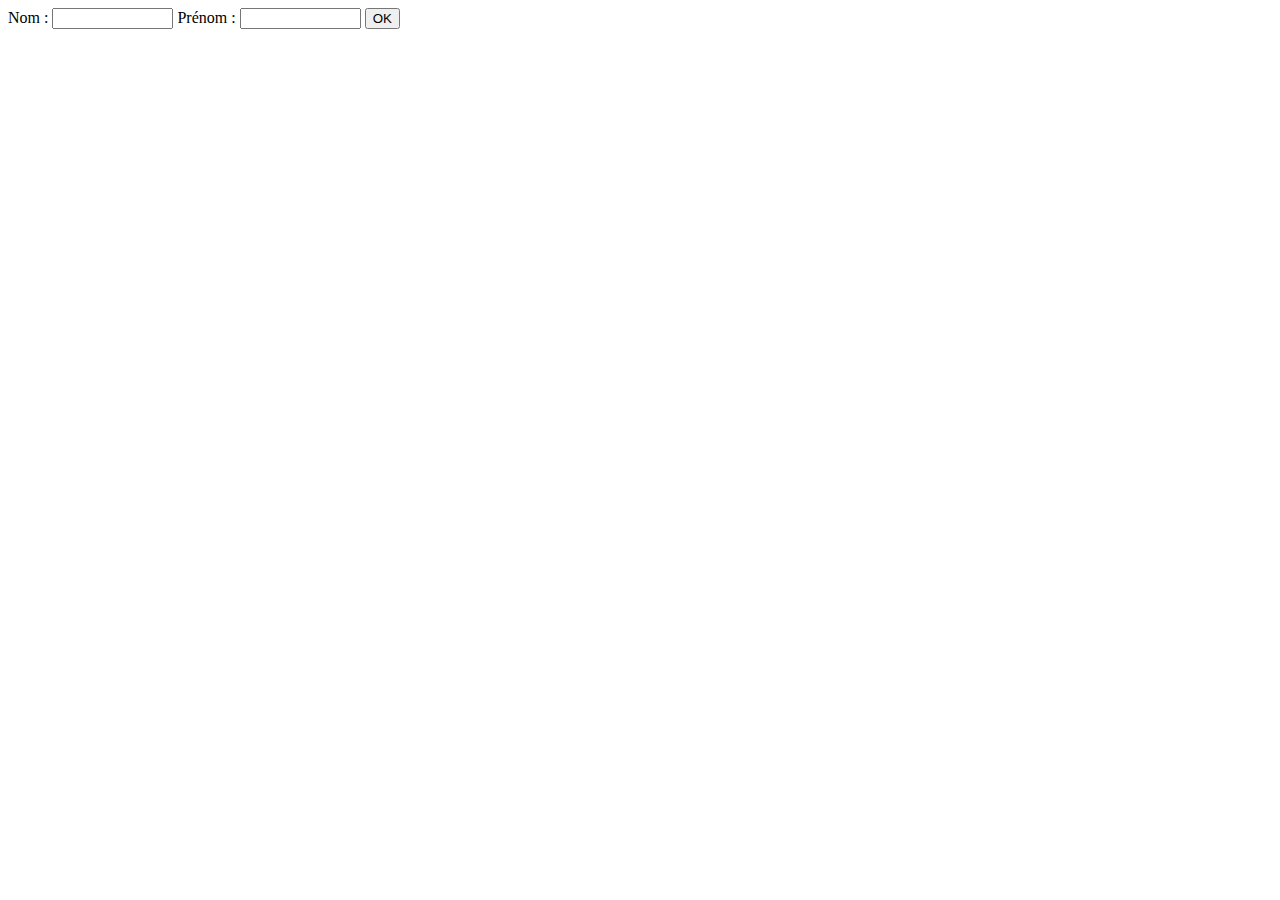
<file: TD1/index.html>
<!DOCTYPE html>
<html lang="fr">
<head>
    <meta charset="UTF-8">
    <title></title>
</head>
<body>
<form method=«GET» action="PHPverif.php">
    <label>Nom : </label>
    <input type="text" name="nom" size="12">
    <label>Prénom : </label>
    <input type="text" name="prenom" size="12">
    <input type="submit" value="OK">
</form>
</body>
</html>
</file>
